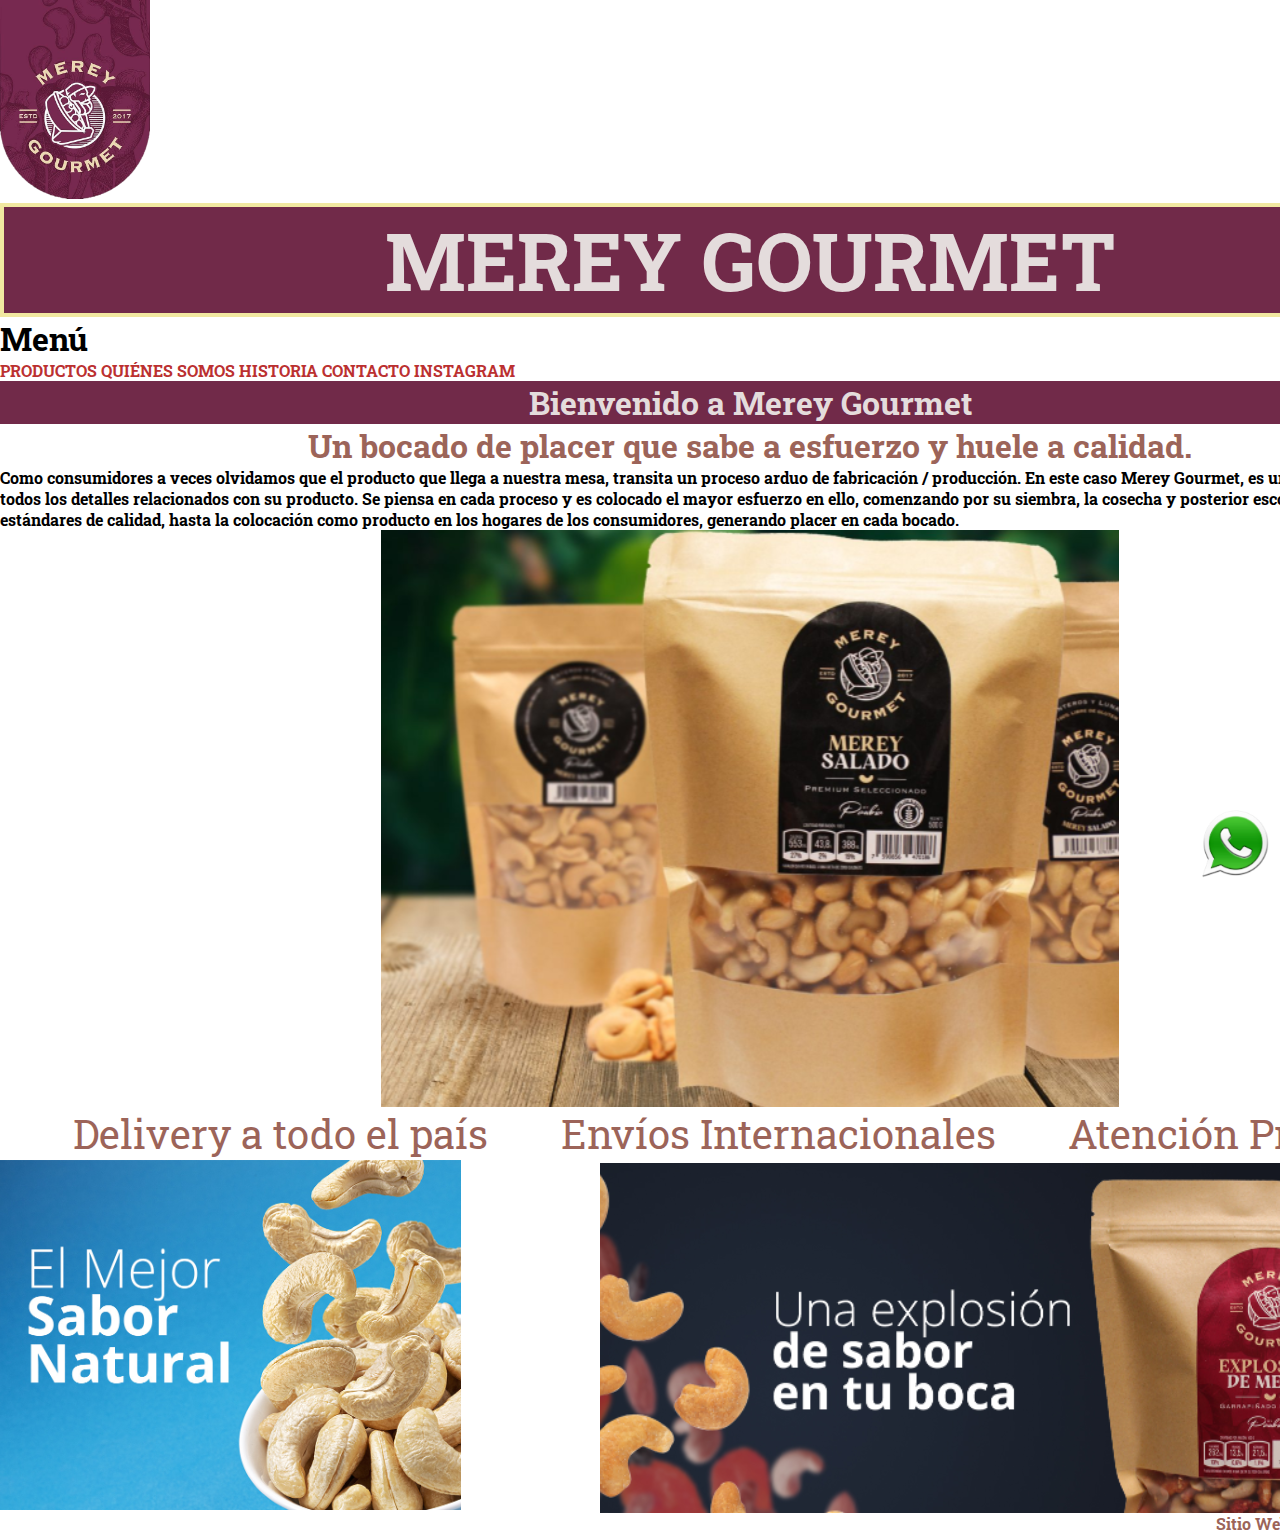
<file: merey-gourmet/index.html>
<!DOCTYPE html>
<html lang="es">

<head>
    <meta charset="UTF-8">
    <meta http-equiv="X-UA-Compatible" content="IE=edge">
    <meta name="viewport" content="width=device-width, initial-scale=1.0">
    <title>Merey Gourmet</title>

    <link rel="shortcut icon" href="img/logo merey.png" type="image/x-icon">

    <link rel="stylesheet" href="css/estilo.css">

</head>

<body class="paginaInicio">
    
    <header>

        <img class="logo" src="../merey-gourmet/img/logo merey.png" alt="Logo Merey Gourmet">

        <h1>Merey Gourmet</h1>
        <nav>

            </ol>


            <main>
                <h2>Menú</h2>
                <ul class="anclas">
                    <li> <a href="pages/productos.html">Productos</a> </li>
                    <li> <a href="pages/quienes-somos.html">Quiénes Somos</a> </li>
                    <li> <a href="pages/historia.html">Historia</a> </li>
                    <li> <a href="pages/contacto.html">Contacto </a> </li>
                    <li> <a href="https://www.instagram.com/mereygourmet1/?hl=es" target="_blank">Instagram</a> </li>

                </ul>

    </header>

    <h2 class="bienvenido">Bienvenido a Merey Gourmet</h2>

    <h3>Un bocado de placer que sabe a esfuerzo y huele a calidad.</h3>
    <p class="textoPrincipal">Como consumidores a veces olvidamos que el producto que llega a nuestra mesa, transita un proceso arduo de
        fabricación / producción. En este caso Merey Gourmet, es una marca que está atenta en todos los detalles
        relacionados con su producto. Se piensa en cada proceso y es colocado el mayor esfuerzo en ello, comenzando por
        su siembra, la cosecha y posterior escogencia siguiendo los estándares de calidad, hasta la colocación como
        producto en los hogares de los consumidores, generando placer en cada bocado.

    </p>
    <section>
        <img src="img/merey.PNG" alt="Merey">
        
    </section>


    <ul class="opciones">
        <li>Delivery a todo el país</li>
        <li>Envíos Internacionales</li>
        <li>Atención Premiúm</li>

    </ul>

    <div class="imagenesMerey">
        <img src="img/merey natural.PNG" alt="Merey Natural">
        <img src="img/explosion merey.PNG" alt="Explosión Merey">

    </div>

    </main>
    </nav>

    <div class="botonWhatsapp">

        <img src="img/botonwhatsapp.png" alt="Boton Whatsapp">

    </div>

    <footer>
        <p> Sitio Web creado por <strong> Luis Rubén Díaz </strong> </p>

    </footer>

</body>

</html>
</file>
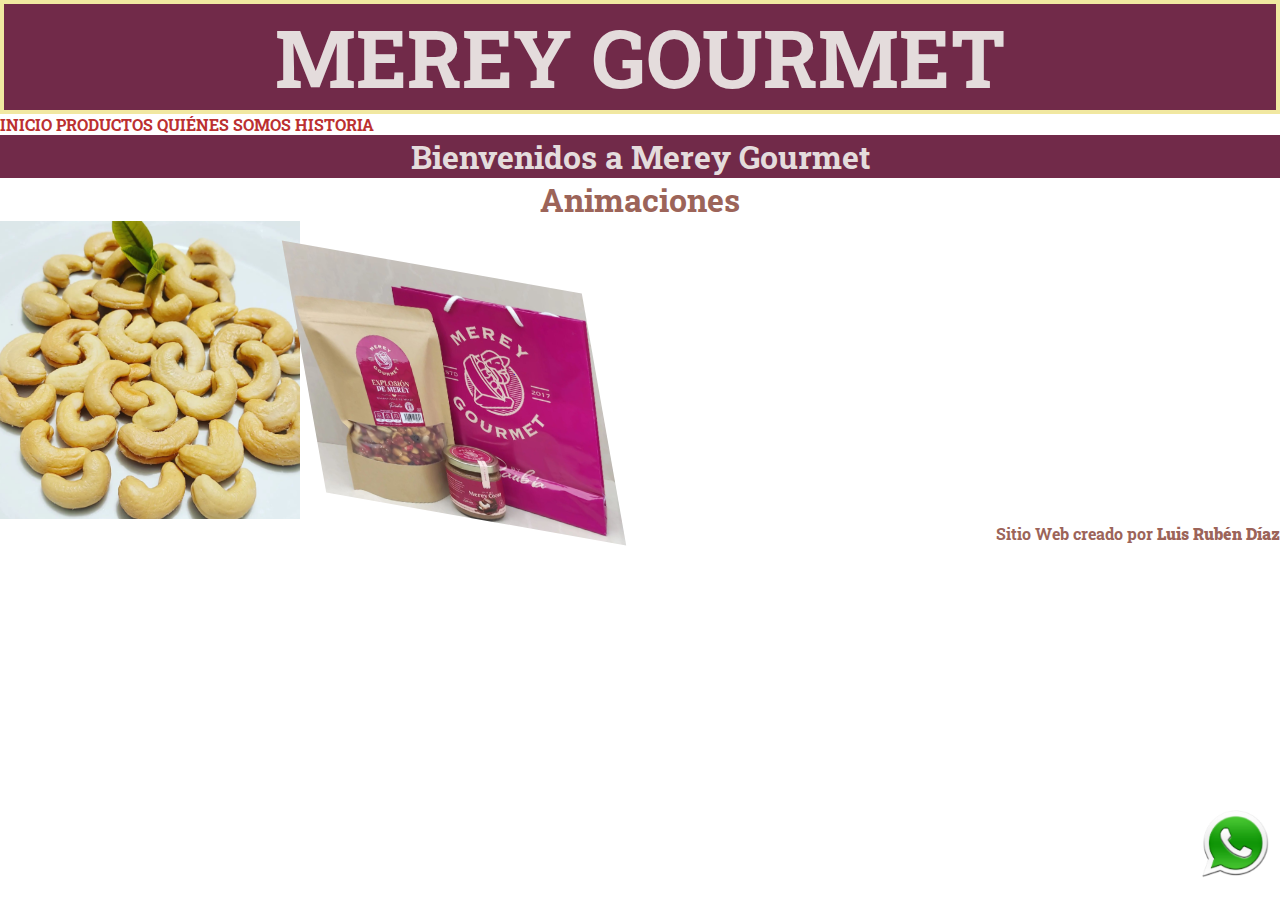
<file: merey-gourmet/animaciones/animaciones.html>
<!DOCTYPE html>
<html lang="en">

<head>
    <meta charset="UTF-8">
    <meta http-equiv="X-UA-Compatible" content="IE=edge">
    <meta name="viewport" content="width=device-width, initial-scale=1.0">
    <title>Animaciones</title>
    <link rel="stylesheet" href="../css/estilo.css">
</head>

<body>
    <h1>Merey Gourmet</h1>
    <ul>
        <li> <a href="../index.html">Inicio </a> </li>
        <li> <a href="../pages/productos.html">Productos </a> </li>
        <li> <a href="../pages/quienes-somos.html">Quiénes Somos</a> </li>
        <li> <a href="../pages/historia.html">Historia</a> </li>
    </ul>

    <h2 class="bienvenido">Bienvenidos a Merey Gourmet</h2>

    <h3 class="animacion" >Animaciones</h3>
    
    <img class="mereySemilla" src="../img/merey semilla.PNG" alt="Merey semilla">

    <img class="mermeladaMerey" src="../img/mermelada.PNG" alt="Mermelada de Merey">

   
</body>

<div class="botonWhatsapp">
    <img src="../img/botonwhatsapp.png" alt="Logo Whatsapp">
</div>

<footer>
    <p> Sitio Web creado por <strong> Luis Rubén Díaz </strong> </p>

</footer>

</html>
</file>
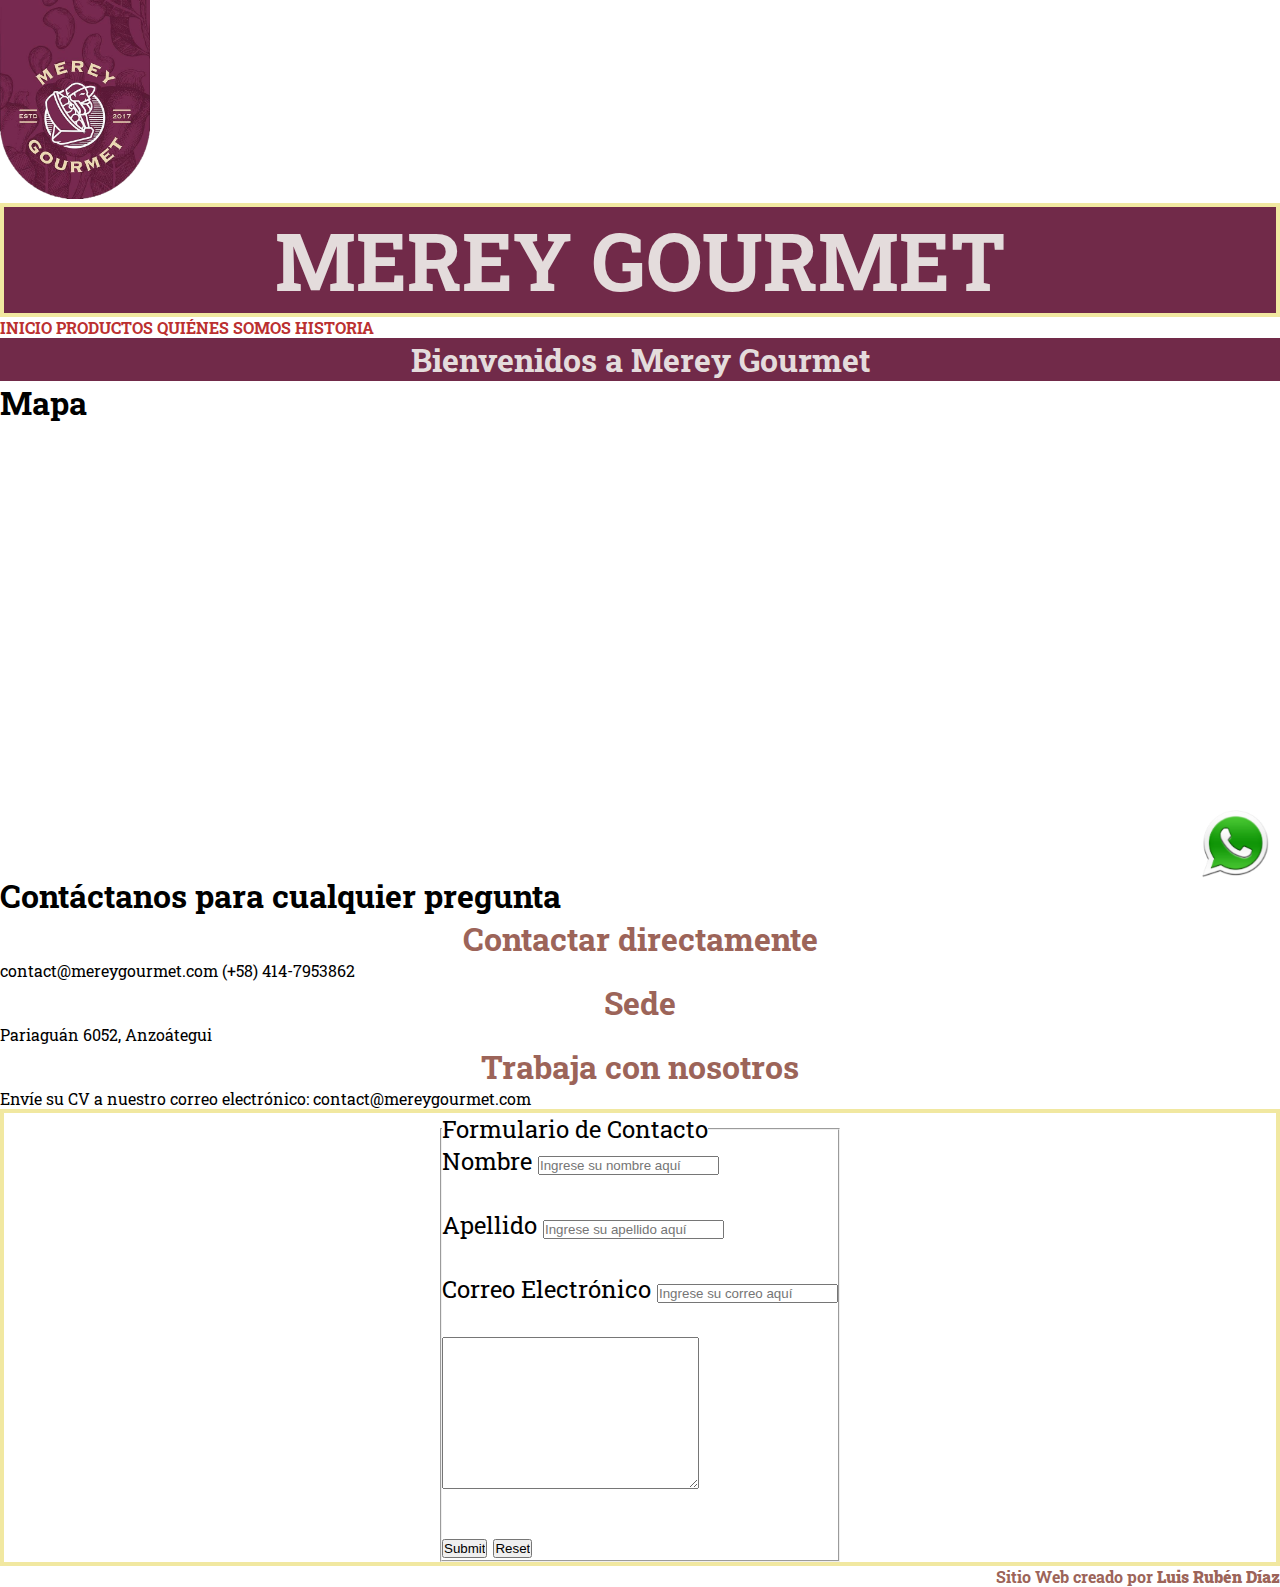
<file: merey-gourmet/pages/contacto.html>
<!DOCTYPE html>
<html lang="es">

<head>
    <meta charset="UTF-8">
    <meta http-equiv="X-UA-Compatible" content="IE=edge">
    <meta name="viewport" content="width=device-width, initial-scale=1.0">
    <title>Contacto</title>
    <link rel="shortcut icon" href="../img/logo merey.png" type="image/x-icon">
    <link rel="stylesheet" href="../css/estilo.css">
</head>

<body class="padreGrid">
    <nav>
        <header>
            <img class="logo" src="../img/logo merey.png" alt="Logo Merey Gourmet">

            <h1>Merey Gourmet</h1>


            <div class="botonWhatsapp">
                <img src="../img/botonwhatsapp.png" alt="Logo Whatsapp">
            </div>

            <ul>
                <li> <a href="../index.html">Inicio </a> </li>
                <li> <a href="productos.html">Productos </a> </li>
                <li> <a href="quienes-somos.html">Quiénes Somos</a> </li>
                <li> <a href="historia.html">Historia</a> </li>

            </ul>
            <h2 class="bienvenido">Bienvenidos a Merey Gourmet</h2>
        </header>
        <main>
            <h2>Mapa</h2>
            <section>
                <iframe
                    src="https://www.google.com/maps/embed?pb=!1m14!1m8!1m3!1d504627.3445202011!2d-64.705714!3d8.842194!3m2!1i1024!2i768!4f13.1!3m3!1m2!1s0x0%3A0x543927c9eb602da3!2zOMKwNTAnMzEuOSJOIDY0wrA0MicyMC42Ilc!5e0!3m2!1ses-419!2sus!4v1650133886234!5m2!1ses-419!2sus"
                    width="600" height="450" style="border:0;" allowfullscreen="" loading="lazy"
                    referrerpolicy="no-referrer-when-downgrade"></iframe>
            </section>

            <h2>Contáctanos para cualquier pregunta</h2>

            <h3>Contactar directamente</h3>
            <p>contact@mereygourmet.com
                (+58) 414-7953862</p>

            <h3>Sede</h3>
            <p>
                Pariaguán 6052, Anzoátegui</p>

            <h3>Trabaja con nosotros</h3>
            <p>
                Envíe su CV a nuestro correo electrónico:
                contact@mereygourmet.com</p>


            <form class="contacto">
                
                <fieldset>
                    <legend class="formularioDeContacto">Formulario de Contacto</legend>
                    <label for="Nombre">Nombre</label>
                    <input id="Nombre" type="text" placeholder="Ingrese su nombre aquí">
                    <br><br>
                    <label for="Apellido">Apellido</label>
                    <input id="Apellido" type="text" placeholder="Ingrese su apellido aquí">
                    <br><br>
                    <label for="Correo Electrónico">Correo Electrónico</label>
                    <input id="Correo Electrónico" type="email" placeholder="Ingrese su correo aquí">
                    <br><br>
                    <textarea name="" id="" cols="30" rows="10"></textarea>
                    <br><br>
                    <input type="submit">

                    <input type="reset">
                </fieldset>


            </form>

        </main>
    </nav>
</body>

<footer>
    <p> Sitio Web creado por <strong> Luis Rubén Díaz </strong> </p>

</footer>

</html>
</file>
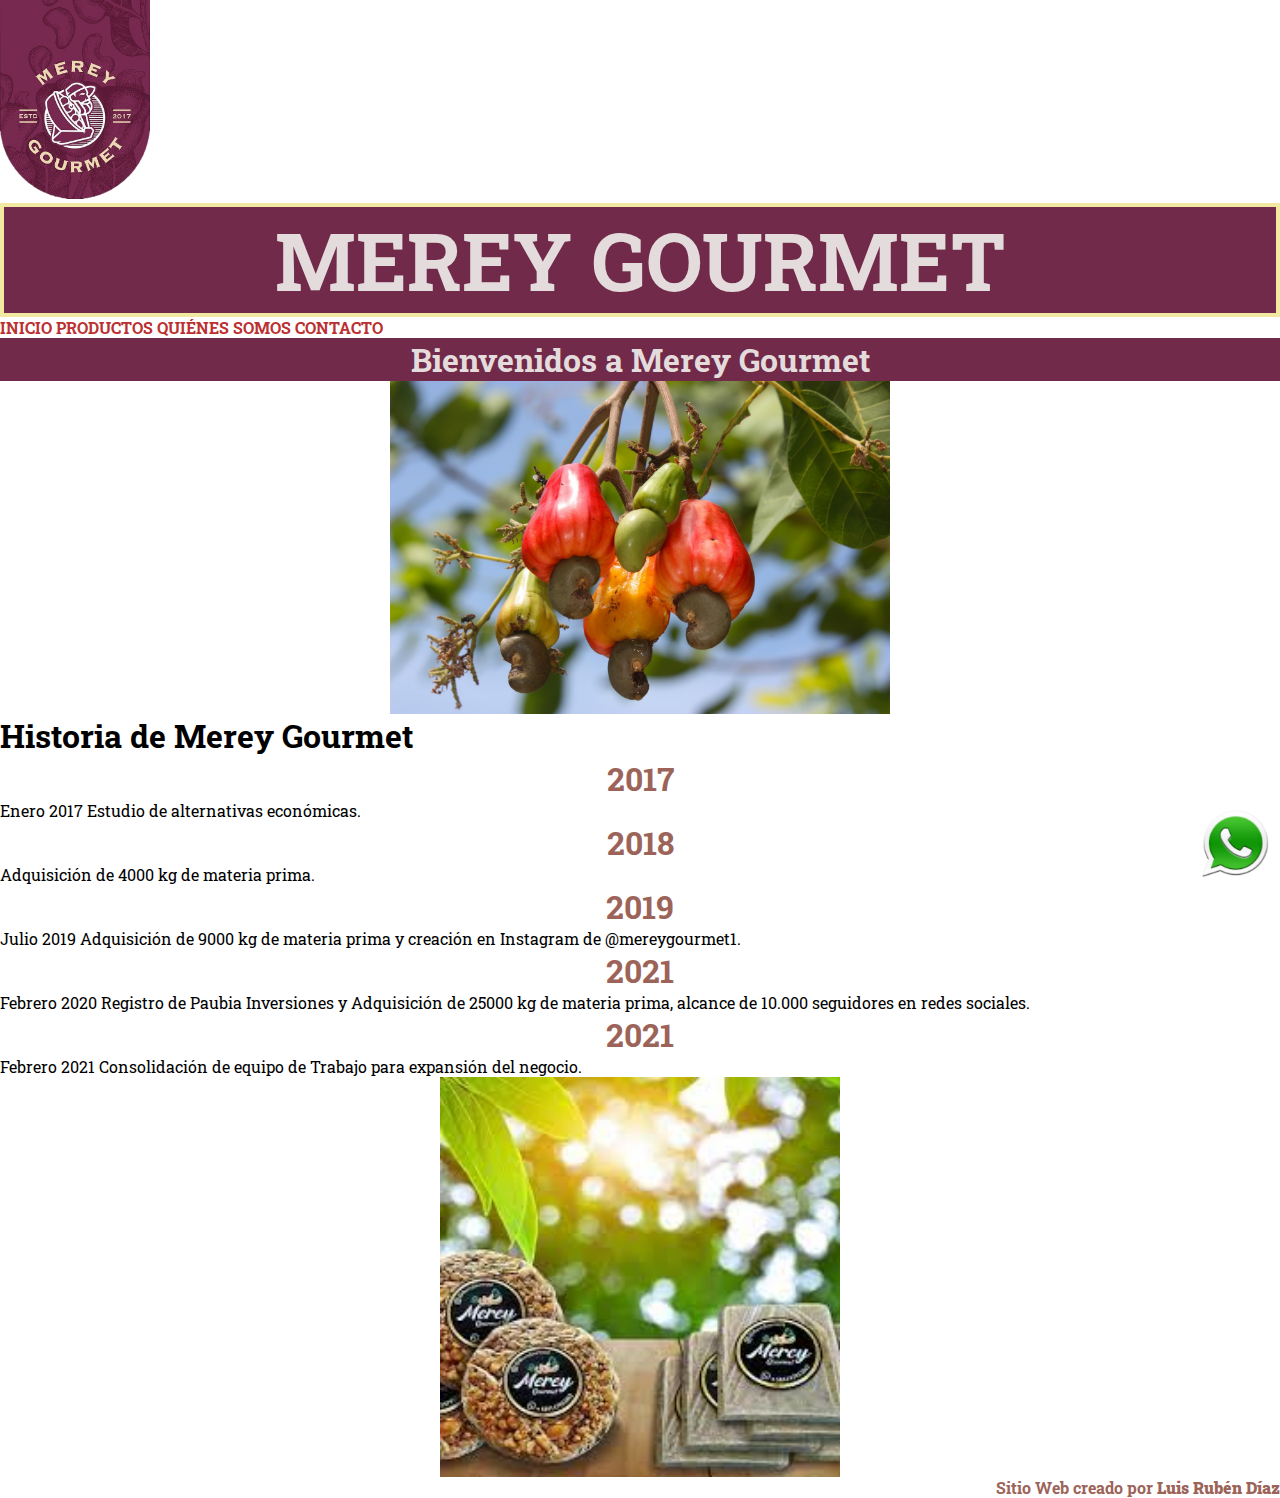
<file: merey-gourmet/pages/historia.html>
<!DOCTYPE html>
<html lang="es">

<head>
    <meta charset="UTF-8">
    <meta http-equiv="X-UA-Compatible" content="IE=edge">
    <meta name="viewport" content="width=device-width, initial-scale=1.0">
    <title>Quienes Somos</title>
    <link rel="shortcut icon" href="../img/logo merey.png" type="image/x-icon">
    <link rel="stylesheet" href="../css/estilo.css">

</head>

<body class="padreGrid">

    <nav>
        <header>



            <img class="logo" src="../img/logo merey.png" alt="Logo Merey Gourmet">

            <h1>Merey Gourmet</h1>

            <ul>
                <li> <a href="../index.html">Inicio </a> </li>
                <li> <a href="productos.html">Productos</a> </li>
                <li> <a href="quienes-somos.html">Quiénes Somos </a> </li>
                <li> <a href="contacto.html">Contacto </a> </li>
            </ul>
        </header>

       <h2 class="bienvenido">Bienvenidos a Merey Gourmet</h2>


        <section>
            <img class="mereyArbol" src="../img/merey en arbol.jpg" alt="Merey">
        </section>

        <h2>Historia de Merey Gourmet</h2>
        <h3>2017</h3>
        <p>
            Enero 2017
            Estudio de alternativas económicas.
        </p>
        <h3>2018</h3>
        <p>
            Adquisición de 4000 kg de materia prima.
        </p>
        <h3>2019</h3>
        <p>
            Julio 2019
            Adquisición de 9000 kg de materia prima y creación en Instagram de @mereygourmet1.
        </p>
        <h3>2021</h3>
        <p>
            Febrero 2020
            Registro de Paubia Inversiones y Adquisición de 25000 kg de materia prima, alcance de 10.000 seguidores en
            redes sociales.
        </p>
        <h3>2021</h3>
        <p>
            Febrero 2021
            Consolidación de equipo de Trabajo para expansión del negocio.
        </p>
        <section>
            <img class="imagen" src="../img/empaque.jpg" alt="empaque">
        </section>

    </nav>
</body>

<div class="botonWhatsapp">
    <img src="../img/botonwhatsapp.png" alt="Logo Whatsapp">
</div>

<footer>
    <p> Sitio Web creado por <strong> Luis Rubén Díaz </strong> </p>

</footer>

</html>
</file>
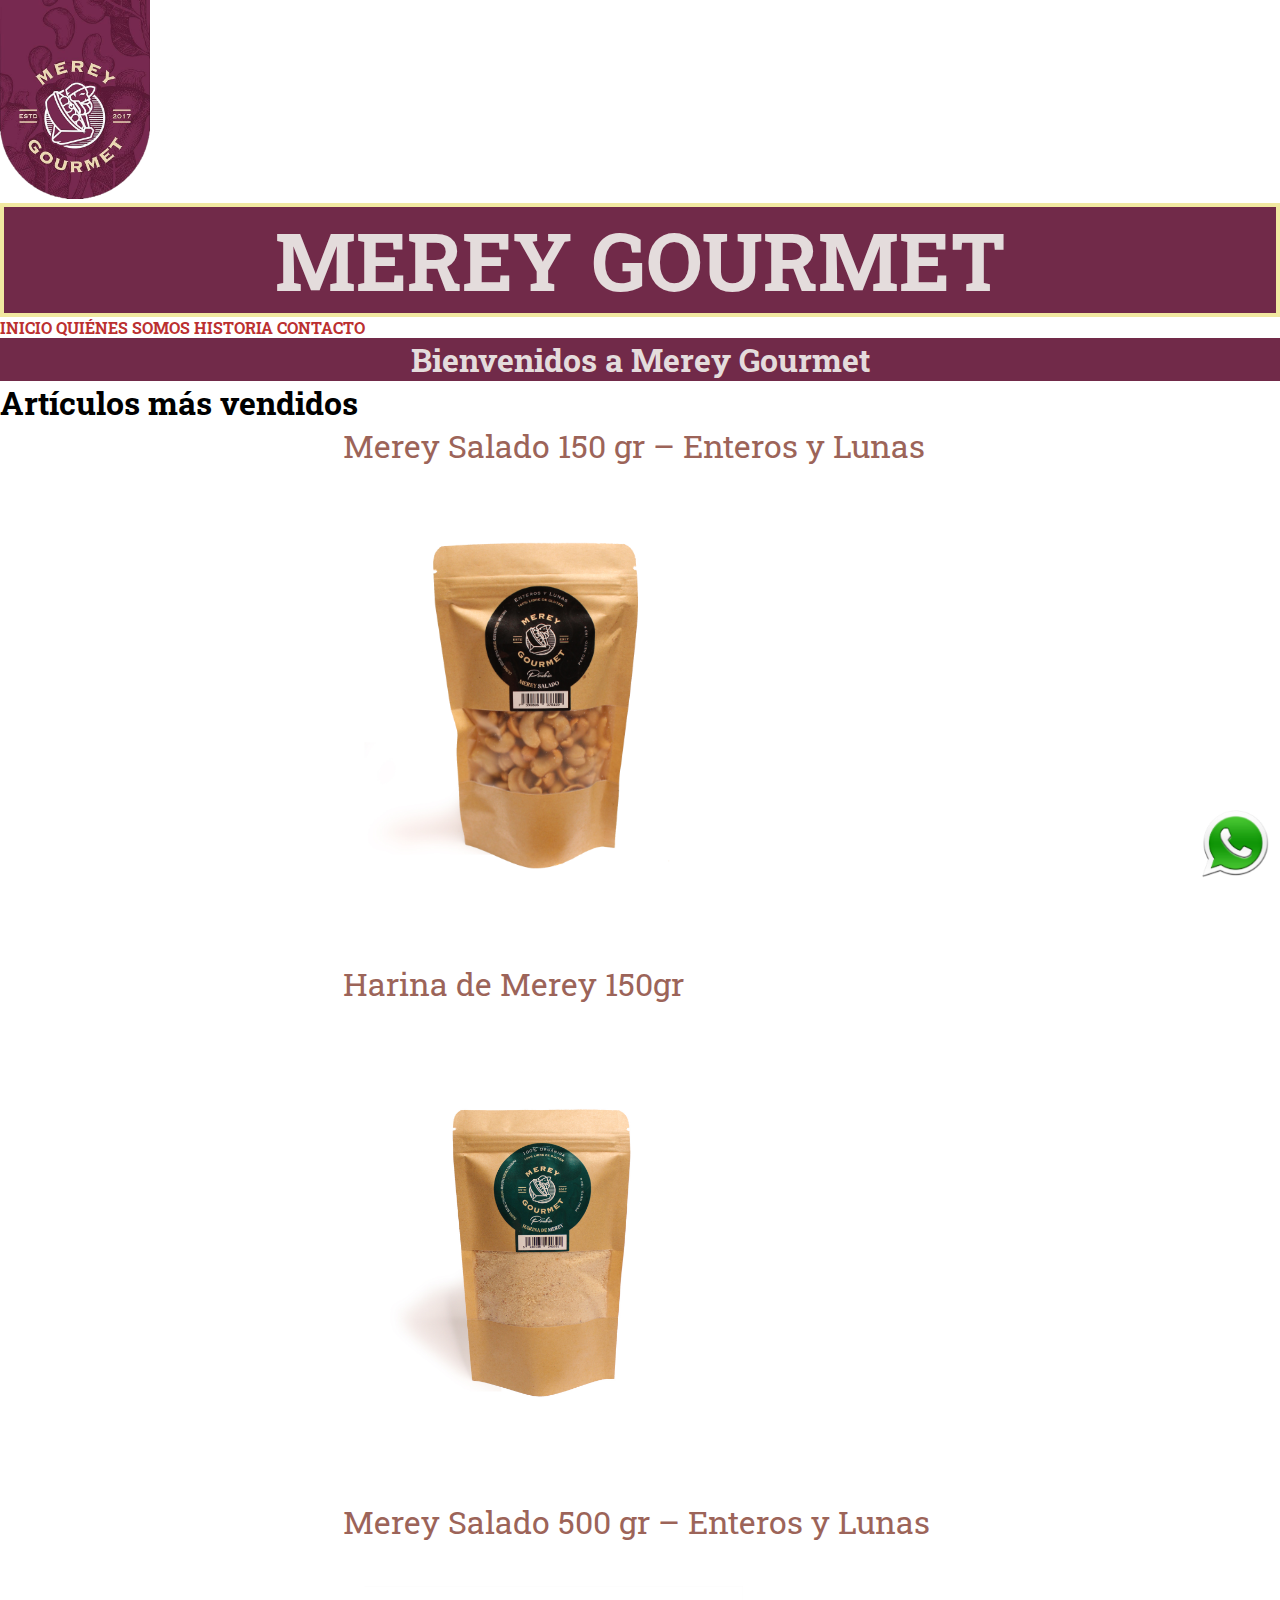
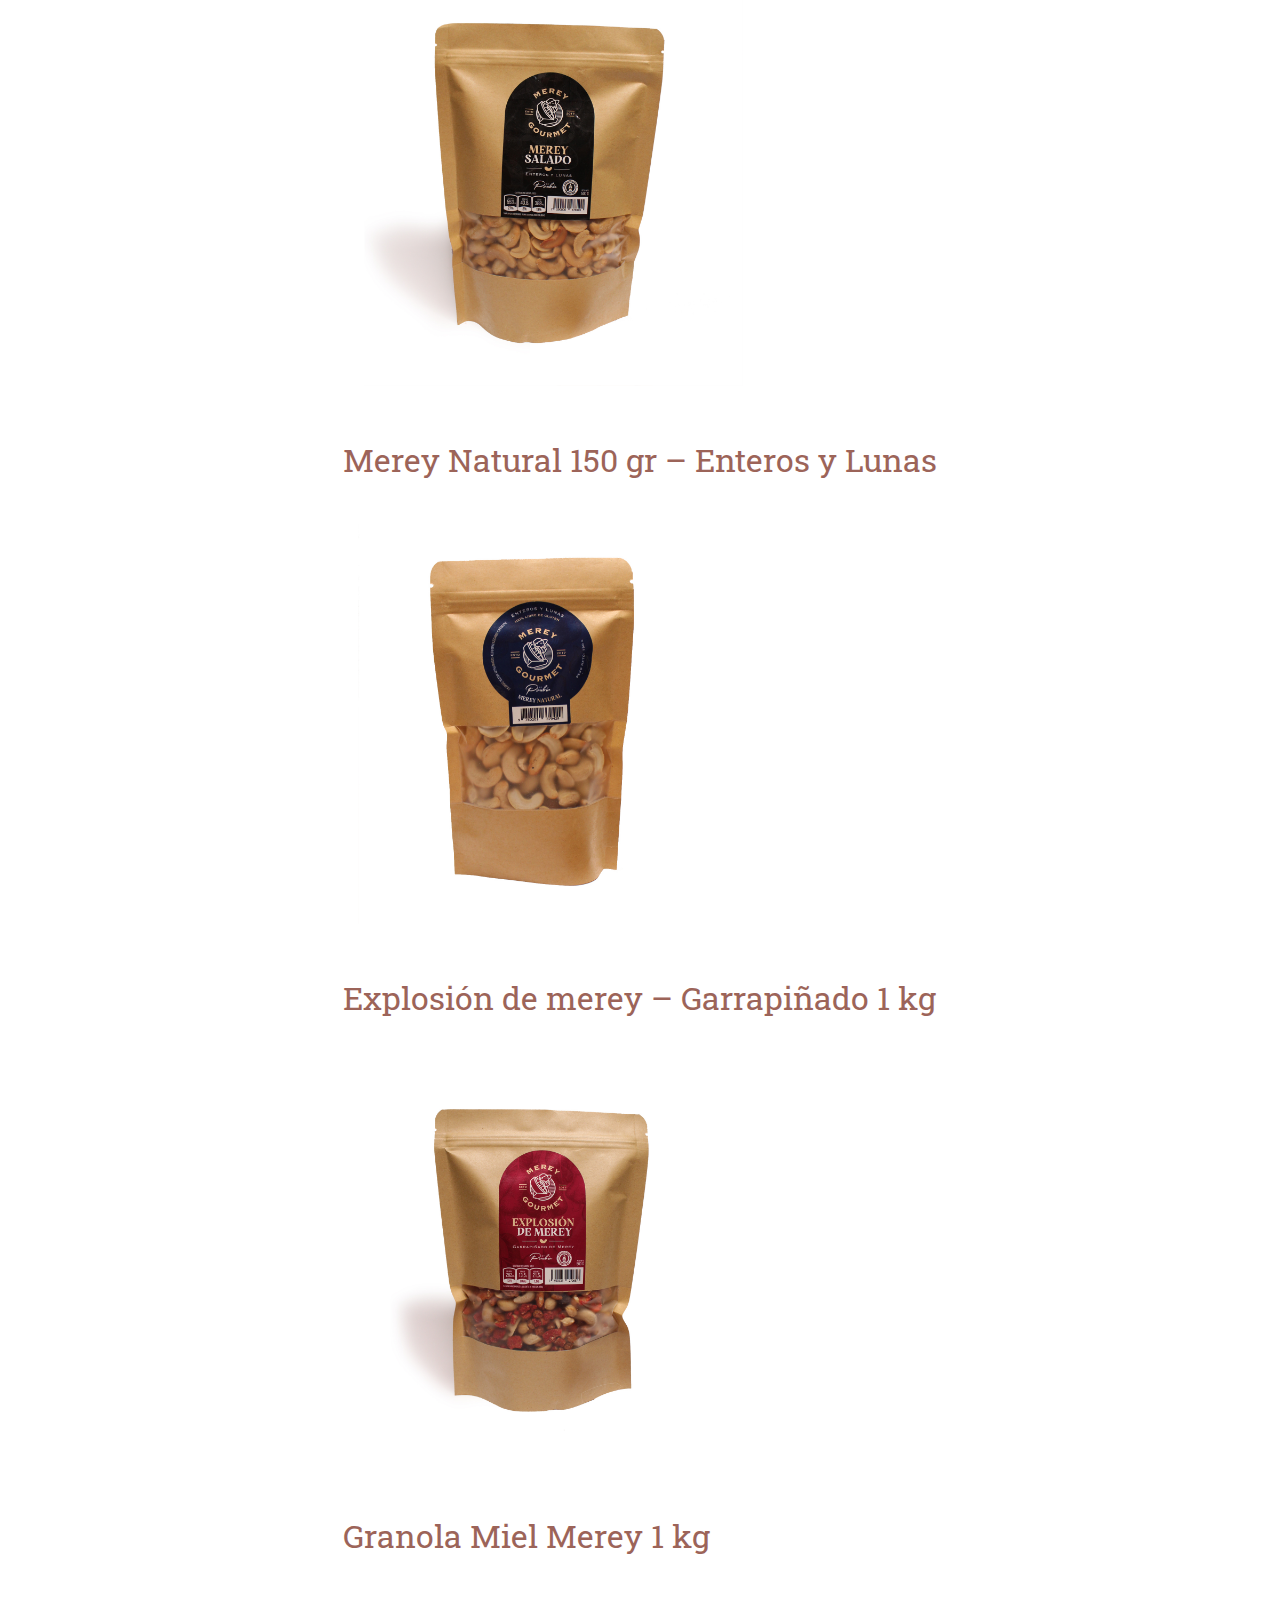
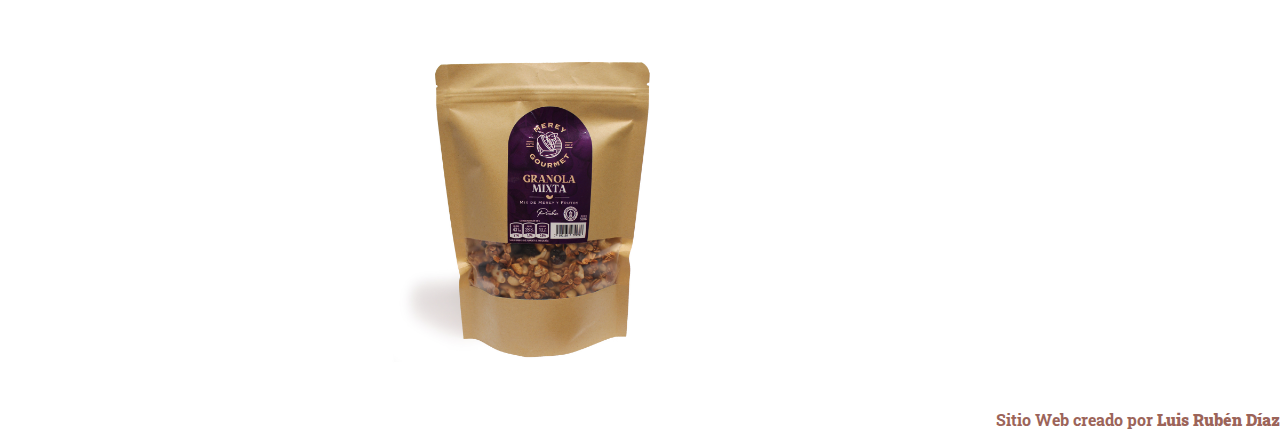
<file: merey-gourmet/pages/productos.html>
<!DOCTYPE html>
<html lang="es">

<head>
    <meta charset="UTF-8">
    <meta http-equiv="X-UA-Compatible" content="IE=edge">
    <meta name="viewport" content="width=device-width, initial-scale=1.0">
    <title>Productos</title>
    <link rel="shortcut icon" href="../img/logo merey.png" type="image/x-icon">
    <link rel="stylesheet" href="../css/estilo.css">
</head>

<body class="padreGrid">

</html>
<nav>
    <header>
        <img class="logo" src="../img/logo merey.png" alt="Logo Merey Gourmet">

        <h1>Merey Gourmet</h1>

        <ul>
            <li> <a href="../index.html">Inicio </a> </li>
            <li> <a href="quienes-somos.html">Quiénes Somos</a> </li>
            <li> <a href="historia.html">Historia </a> </li>
            <li> <a href="contacto.html">Contacto </a> </li>
        </ul>
        <h2 class="bienvenido">Bienvenidos a Merey Gourmet</h2>
    </header>

    <h2>Artículos más vendidos</h2>
    <section>
        <ol>
            <li>Merey Salado 150 gr – Enteros y Lunas</li>
            <br><br>
            <img class="imagen" src="../img/Merey-Salado-150-gr-Enteros-y-Lunas.jpg" alt="Merey Salado 150 gr">
            <br><br>
            <li>Harina de Merey 150gr</li>
            <br><br>
            <img class="imagen" src="../img/150-gr-Harina-de-Merey.jpg" alt="Harina de Merey">
            <br><br>
            <li>Merey Salado 500 gr – Enteros y Lunas</li>
            <br><br>
            <img class="imagen" src="../img/Merey-Salado-500-gr-Enteros-y-Lunas.jpg" alt="Merey Salado 500 gr">
            <br><br>
            <li>Merey Natural 150 gr – Enteros y Lunas</li>
            <br><br>
            <img class="imagen" src="../img/Merey-Natural-150-gr-Enteros-y-Lunas.jpg" alt="Merey Natural">
            <br><br>
            <li>Explosión de merey – Garrapiñado 1 kg</li>
            <br><br>
            <img class="imagen" src="../img/500-gr-Explosion-de-Merey-Garrapin¦aado.jpg" alt="Merey Garrapiñado">
            <br><br>
            <li>Granola Miel Merey 1 kg</li>
            <br><br>
            <img class="imagen" src="../img/500-gr-Granola-Mixta-1.jpg" alt="Merey granola">

        </ol>
    </section>

</nav>

</body>

<div class="botonWhatsapp">
    <img src="../img/botonwhatsapp.png" alt="Logo Whatsapp">
</div>

<footer>
    <p> Sitio Web creado por <strong> Luis Rubén Díaz </strong> </p>

</footer>

</html>
</file>
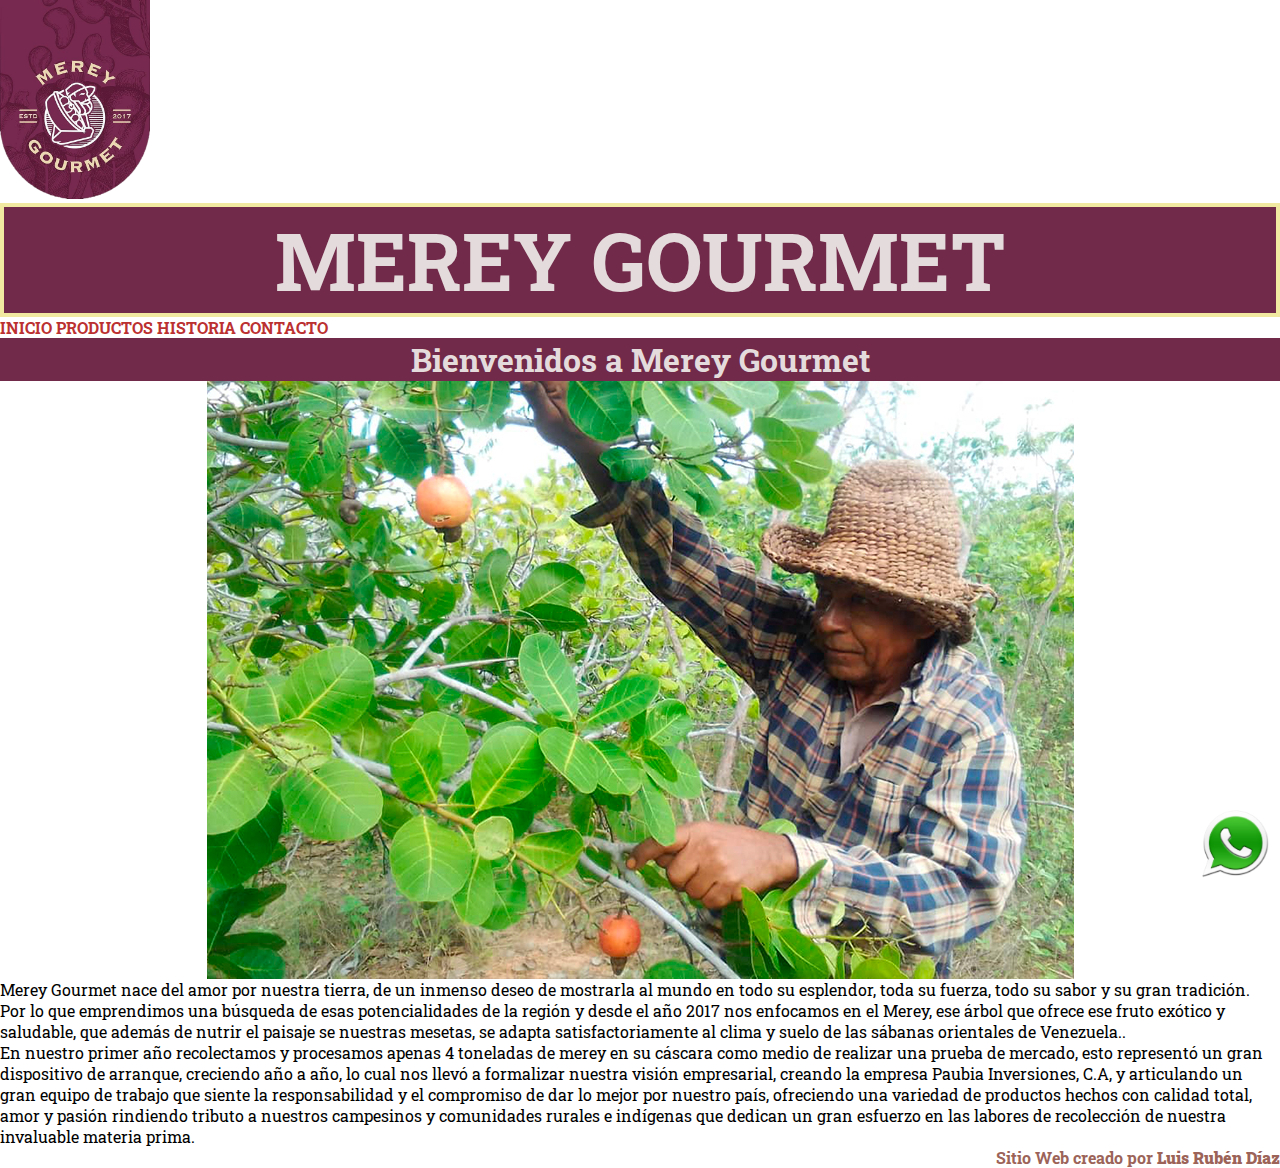
<file: merey-gourmet/pages/quienes-somos.html>
<!DOCTYPE html>
<html lang="es">

<head>
    <meta charset="UTF-8">
    <meta http-equiv="X-UA-Compatible" content="IE=edge">
    <meta name="viewport" content="width=device-width, initial-scale=1.0">
    <title>Quienes Somos</title>
    <link rel="shortcut icon" href="../img/logo merey.png" type="image/x-icon">
    <link rel="stylesheet" href="../css/estilo.css">

</head>

<body class="padreGrid">

    <nav>
        <header>
            <img class="logo" src="../img/logo merey.png" alt="Logo Merey Gourmet">

            <h1>Merey Gourmet</h1>
            
            <ul>
                <li> <a href="../index.html">Inicio </a> </li>
                <li> <a href="Productos.html">Productos</a> </li>
                <li> <a href="Historia.html">Historia</a> </li>
                <li> <a href="Contacto.html">Contacto </a> </li>
            </ul>
        </header>

        <h2 class="bienvenido">Bienvenidos a Merey Gourmet</h2>

        <section>
            <img class="mereyDeCampo" src="../img/merey campo.jpg" alt="Logo Merey Gourmet">
        </section>
        <p>Merey Gourmet nace del amor por nuestra tierra, de un inmenso deseo de mostrarla al mundo en todo su
            esplendor, toda su fuerza, todo su sabor y su gran tradición.
        </p>

        <p>
            Por lo que emprendimos una búsqueda de esas potencialidades de la región y desde el año 2017 nos enfocamos
            en el Merey, ese árbol que ofrece ese fruto exótico y saludable, que además de nutrir el paisaje se nuestras
            mesetas, se adapta satisfactoriamente al clima y suelo de las sábanas orientales de Venezuela..
        </p>

        <p>
            En nuestro primer año recolectamos y procesamos apenas 4 toneladas de merey en su cáscara como medio de
            realizar una prueba de mercado, esto representó un gran dispositivo de arranque, creciendo año a año, lo
            cual nos llevó a formalizar nuestra visión empresarial, creando la empresa Paubia Inversiones, C.A, y
            articulando un gran equipo de trabajo que siente la responsabilidad y el compromiso de dar lo mejor por
            nuestro país, ofreciendo una variedad de productos hechos con calidad total, amor y pasión rindiendo tributo
            a nuestros campesinos y comunidades rurales e indígenas que dedican un gran esfuerzo en las labores de
            recolección de nuestra invaluable materia prima.
        </p>
    </nav>
</body>

<div class="botonWhatsapp">
    <img src="../img/botonwhatsapp.png" alt="Logo Whatsapp">
</div>

<footer>
    <p> Sitio Web creado por <strong> Luis Rubén Díaz </strong> </p>

</footer>

</html>
</file>
<file: merey-gourmet/css/estilo.css>
@import url('https://fonts.googleapis.com/css2?family=Libre+Franklin:wght@100&family=Roboto+Slab:wght@200;300;400&family=Roboto:wght@100&display=swap');

* {
    margin: 0;
    padding: 0;
}

/* COLOR */

body {
    font-family: 'Roboto Slab', serif;
}

h1 {
       background-color: #712a49;
       text-transform: uppercase;
       color: rgb(228, 220, 220);
       text-align: center;
       font-size: 5rem;
       border: 4px rgb(241, 232, 161) solid;
}

footer {
    color: #9C6459;
    font-weight: bold;
    display: flex;
    justify-content: end;
}

h3 {
    color: #9C6459;
    font-size: 2rem;
    text-align: center;
}

section {
    color: #9C6459;
}
/* TEXTO */


h2 {
    font-size: 2rem;
}

section  {
    font-size: 2rem;
    display: flex;
    justify-content: center;
}

a {
    text-decoration: none;
     font-weight: bold;
     text-transform: uppercase;
     color: rgb(187, 48, 48);
     display: inline;
     font-size: 1rem;
}

li {
    list-style-type: none;
    display: inline-block;
    text-align: center;
   }

.logo {
    width: 150px; 

}
.imagen {
    width: 400px;
}

.bienvenido {
    background-color: #712a49;
    text-align: center;
    color: rgb(228, 220, 220);
}

.opciones {
    color: #712a49 solid;
    display: flex;
    justify-content: space-evenly;
    color: #9C6459;
    font-size: 2.5rem;
}

.imagenesMerey {
width: 1500px;
display: grid;
grid-template-columns: 40% 60%;

}

.semillaDeMerey {
    width: 400px;
    display: flex;
    justify-content: center;
    flex-direction: column;
}

.mereyArbol {
 width: 500px;
 }

.botonWhatsapp img {
    width: 70px;
    position: fixed;
    bottom: 20px;
    right: 10px;
}

.textoPrincipal {
    font-size: 1rem;
    color: black ;
    font-weight: bold;
}

.contacto {
    display: flex;
    justify-content: center;
    font-size: 1.5rem;
    border: 4px rgb(241, 232, 161) solid;
}

@media screen and (min-width:468px) {
    .paginaInicio {
        display: grid;
        grid-template-areas: 
        "header header"
        "bienvenido bienvenido"
        "h3 h3"
        "textoPrincipal textoPrincipal"
        "section"
        "imagenesDeMerey"
        "footer footer";
    }
}

.mermeladaMerey {
    width: 300px;
    transform: skew(10deg,10deg)
}

.mereySemilla {
    width: 300px;
}

@keyframes animacion {
    0% {
        width: 220px;
    }
    25% {
        width: 240px;
        }
    50% {
       width: 280px;
    }

    75% {
        width: 280px;
    }

    100% {
        width: 300px;
    }

}

.mereySemilla {
    animation-name: animacion;
    animation-iteration-count:initial ;
    animation-timing-function: ease-in;
    animation-duration: 2s;
    animation-delay: 2s;
}

@keyframes texto {
    0% {
        opacity: 0;
    }

    100% {
        opacity: 100;
    }
}

.animacion {
    animation-name: texto;
    animation-duration: 2s;
    animation-iteration-count:inherit;
    }
</file>
